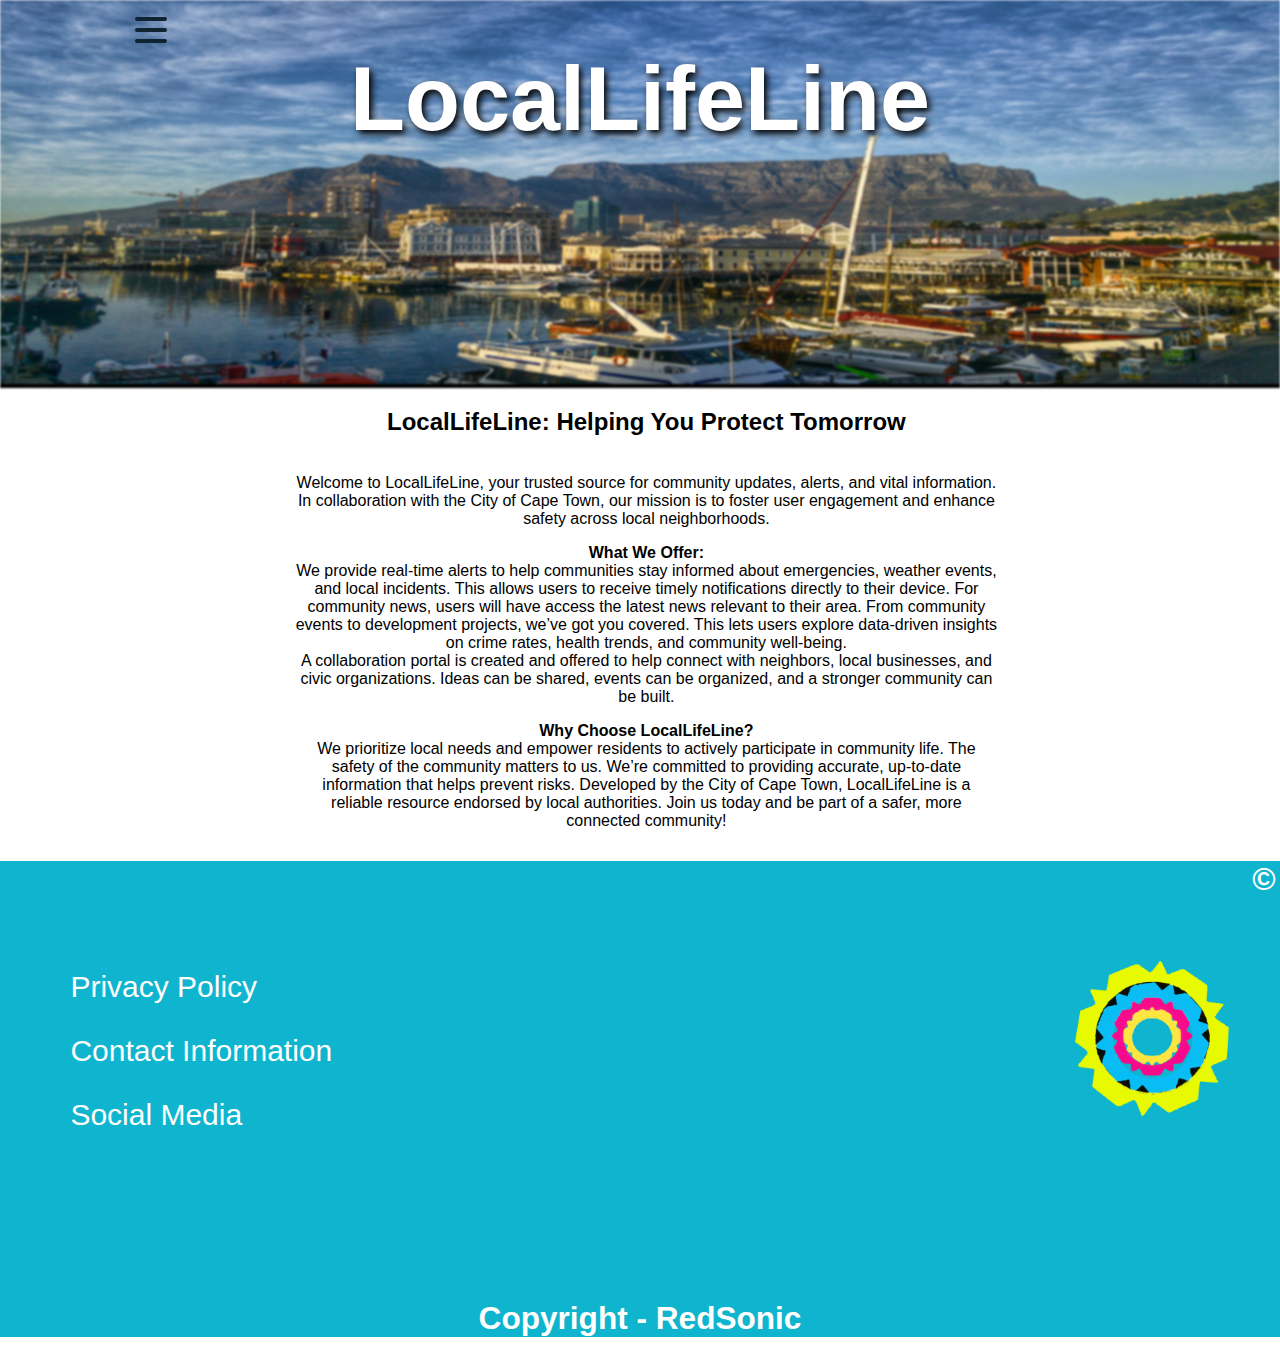
<file: index.html>
<!DOCTYPE html>
<html lang="en">
<head>
<meta charset="UTF-8">
<meta name="viewport" content="width=device-width, initial-scale=1.0">
<link href="https://fonts.cdnfonts.com/css/helvetica-255" rel="stylesheet">
<title>Landing Page</title>
<style>
header, #headerLogo {
    height: 30vw;
}
.headerImage {
    background-color: black;
    filter: blur(1px);
    -webkit-filter: blur(1px);
} 
.heading {
    position: absolute; 
    top: 10%; 
    left: 50%; 
    transform: translate(-50%, -50%); 
    font-family: 'Helvetica';
    font-size: 10vh;
    text-shadow: 3px 4px 7px black;
}
body {
    margin: 0;
    padding: 0;
    font-family: 'Helvetica';
    width: 100%;
}
#logo {
    position: relative;
    margin-top: 1vw;
    width: 20vw; /* Adjust width as needed */
    height: 20vw; /* Maintain aspect ratio */
}
@import url("@import url('https://fonts.cdnfonts.com/css/helvetica-255')");
.container {
  max-width: 1050px;
  width: 90%;
  margin: auto;
}
.navbar {
  width: 100%;
  box-shadow: 0 1px 4px rgb(146 161 176 / 15%);
}

.nav-container {
  display: flex;
  justify-content: space-between;
  align-items: center;
  height: 62px;
}

.navbar .menu-items {
  display: flex;
}

.navbar .nav-container li {
  list-style: none;
}

.navbar .nav-container a {
  text-decoration: none;
  color: #0e2431;
  font-weight: 500;
  font-size: 1.2rem;
  /* padding: 0.7rem; */
}
.nav-container {
  display: block;
  position: relative;
  height: 60px;
}
.nav-container .checkbox {
  position: absolute;
  display: block;
  height: 32px;
  width: 32px;
  top: 20px;
  left: 20px;
  z-index: 5;
  opacity: 0;
  cursor: pointer;
}
.nav-container .hamburger-lines {
  display: block;
  height: 26px;
  width: 32px;
  position: absolute;
  top: 17px;
  left: 20px;
  z-index: 2;
  display: flex;
  flex-direction: column;
  justify-content: space-between;
}
.nav-container .hamburger-lines .line {
  display: block;
  height: 4px;
  width: 100%;
  border-radius: 10px;
  background: #0e2431;
}

.nav-container .hamburger-lines .line1 {
  transform-origin: 0% 0%;
  transition: transform 0.4s ease-in-out;
}

.nav-container .hamburger-lines .line2 {
  transition: transform 0.2s ease-in-out;
}

.nav-container .hamburger-lines .line3 {
  transform-origin: 0% 100%;
  transition: transform 0.4s ease-in-out;
}

.navbar .menu-items {
  padding-top: 50px;
  box-shadow: inset 0 0 2000px rgba(255, 255, 255, .5);
  height: 30vh;
  width: 100%;
  transform: translate(-150%);
  display: flex;
  flex-direction: column;
  margin-left: -40px;
  padding-left: 50px;
  transition: transform 0.5s ease-in-out;
  text-align: center;
  background-color: white;
}

.navbar .menu-items li {
  margin-bottom: 1.2rem;
  font-size: 1.5rem;
  font-weight: 500;
}
.logo {
  position: absolute;
  top: 5px;
  right: 15px;
  font-size: 1.2rem;
  color: #0e2431;
}
.nav-container input[type="checkbox"]:checked ~ .menu-items {
  transform: translateX(0);
}

.nav-container input[type="checkbox"]:checked ~ .hamburger-lines .line1 {
  transform: rotate(45deg);
}

.nav-container input[type="checkbox"]:checked ~ .hamburger-lines .line2 {
  transform: scaleY(0);
}

.nav-container input[type="checkbox"]:checked ~ .hamburger-lines .line3 {
  transform: rotate(-45deg);
}

.nav-container input[type="checkbox"]:checked ~ .logo{
  display: none;
}
/*Content is the words in the landingPage middle section*/
.content{
    text-align: center;
    width: 55vw;
    margin-left: 23vw;
}
.tabs {
    color: white;
    margin-top: 2vh;
    margin-left: 0.5vw;
    float: left;
    height: 30vh;
    padding-top: 3vw;
    padding-left: 5vw;
}
a {
    color: white; 
    text-decoration: none;
}
/* .footer {
    background-color: #333;
    color: #fff;
    padding: 20px;
    bottom: 0;
    left: 0;
    width: 50vw;
    display: flex;
    justify-content: space-between;
    align-items: center;
  }

  .left {
    display: flex;
  }

  .left h3 {
    margin-right: 20px;
  }

  .logo {
    max-width: 100px;
    height: auto;
  } */
/* .footer{
    background-image: url(/Project_Assets/cpt_loogoo0200-0290.mp6.png);
}
.cityLogo {
    background-color: #0fb5ce;
    height: 35vh;
    width: 48vw;
    padding-left: 50vw;
    padding-bottom: 24vh;
}
.copyright {
    text-align: center;
    color: white; 
    margin-bottom: 19vh;
}   */
.tabs {
    color: white;
    margin-top: 40px;
    background-color: #0FB5CE;
    height: 30vh;
    width: 92vw;
    font-size: 30px;
    padding-bottom: 10vh;
}
a {
    color: white; 
    text-decoration: none;
}
.cityLogo {
    height: 28vh;
    width: 70vw;
}
.copyright {
    text-align: center;
    background-color: #0FB5CE;
    color: white; 
    font-size: 3vh;
}
</style>
</head>
<body>
    <div class="header" style="position: relative; text-align: center; color: white;">
        <div class="headerImage">
            <img id="headerLogo" src="Images/pexels-pixabay-259447.jpg" alt="A view of Table Mountain" style="width:100%;">
        </div>
        <h1 class="heading">LocalLifeLine</h1>
    </div>
    <nav class="navbar" style="position: absolute; top: 0; left: 0;">
        <div class="container nav-container">
            <input class="checkbox" type="checkbox">
            <div class="hamburger-lines">
                <span class="line line1"></span>
                <span class="line line2"></span>
                <span class="line line3"></span>
            </div>
            <div class="menu-items">
                <li><a href="index.html">Home</a></li>
                <li><a href="login.html">Login/Register</a></li>
                <li><a href="#">Settings</a></li>
            </div>
        </div>
    </nav>
    <div class="content">
            <p> 
            <b><h2>LocalLifeLine:</b> Helping You Protect Tomorrow</h2> <br>
            Welcome to LocalLifeLine, your trusted source for community updates, alerts, and vital information. In collaboration with the City of Cape Town, our mission is to foster user engagement and enhance safety across local neighborhoods.</p>
            <p>
            <b>What We Offer:</b> <br>
            We provide real-time alerts to help communities stay informed about emergencies, weather events, and local incidents. This allows users to receive timely notifications directly to their device.
            For community news, users will have access the latest news relevant to their area. From community events to development projects, we’ve got you covered. This lets users explore data-driven insights on crime rates, health trends, and community well-being. <br>
            A collaboration portal is created and offered to help connect with neighbors, local businesses, and civic organizations. Ideas can be shared, events can be organized, and a stronger community can be built.
            </p> 
            <p>
            <b>Why Choose LocalLifeLine?</b> <br>
            We prioritize local needs and empower residents to actively participate in community life. The safety of the community matters to us. We’re committed to providing accurate, up-to-date information that helps prevent risks. Developed by the City of Cape Town, LocalLifeLine is a reliable resource endorsed by local authorities. Join us today and be part of a safer, more connected community! 
            </p>
    </div>
</body>
<footer>
  <div class="footerContainer">
    <div class="tabs">
        <img src="Images/cpt_loogoo0200-0290.mp6.png" alt="City of Cape Town Logo" style="height: 15vw; width: 15vw; margin-left: 50%; float: inline-end;">
        <p><a href="#">Privacy Policy</a></p>
        <p><a href="#">Contact Information</a></p>
        <p><a href="#">Social Media</a></p>
    </div>
    <div class="copyright">
        <h3> &copy; Copyright - RedSonic</h3>
    </div>
</div>
</footer>
<!-- <footer>
    <div class="tabs">
        <p><a href="#">Privacy Policy</a></p>
        <p><a href="#">Contact Information</a></p>
        <p><a href="#">Social Media</a></p>
    </div>  
    <div class="cityLogo">
        <img src="/Project_Assets/cpt_loogoo0200-0290.mp6.png" alt="City of Cape Town Logo">
    </div>  
    <div class="copyright">
        <h3> &#169 Copyright - RedSonic</h3>
    </div> 
</footer>  -->
</html>
</file>
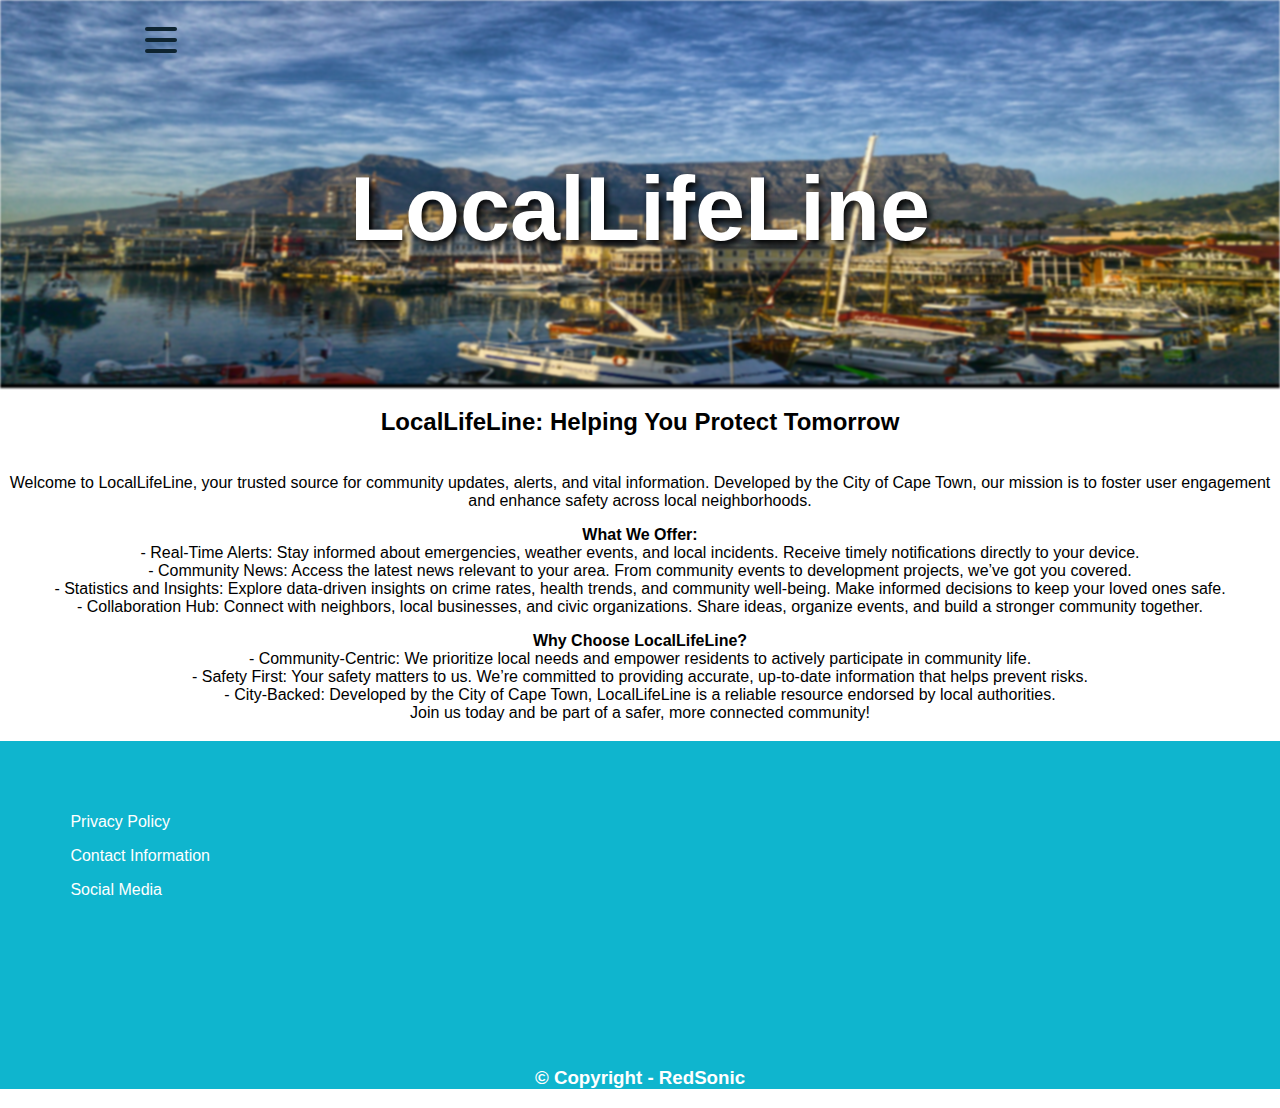
<file: landpage.html>
<!DOCTYPE html>
<html lang="en">
<head>
<meta charset="UTF-8">
<meta name="viewport" content="width=device-width, initial-scale=1.0">
<link href="https://fonts.cdnfonts.com/css/helvetica-255" rel="stylesheet">
<title>Landing Page</title>
<style>
header, #headerLogo {
    height: 30vw;
}
.headerImage {
    background-color: black;
    filter: blur(1px);
    -webkit-filter: blur(1px);
} 
.heading {
    position: absolute; 
    top: 40%; 
    left: 50%; 
    transform: translate(-50%, -50%); 
    font-family: 'Helvetica';
    font-size: 10vh;
    text-shadow: 3px 4px 7px black;
}
body {
    margin: 0;
    padding: 0;
    font-family: 'Helvetica';
}
#logo {
    position: relative;
    margin-top: 1vw;
    width: 20vw; /* Adjust width as needed */
    height: 20vw; /* Maintain aspect ratio */
}
@import url("@import url('https://fonts.cdnfonts.com/css/helvetica-255')");
.container {
  max-width: 1050px;
  width: 90%;
  margin: auto;
}
.navbar {
  width: 100%;
  box-shadow: 0 1px 4px rgb(146 161 176 / 15%);
}

.nav-container {
  display: flex;
  justify-content: space-between;
  align-items: center;
  height: 62px;
}

.navbar .menu-items {
  display: flex;
}

.navbar .nav-container li {
  list-style: none;
}

.navbar .nav-container a {
  text-decoration: none;
  color: #0e2431;
  font-weight: 500;
  font-size: 1.2rem;
  padding: 0.7rem;
}
.nav-container {
  display: block;
  position: relative;
  height: 60px;
}
.nav-container .checkbox {
  position: absolute;
  display: block;
  height: 32px;
  width: 32px;
  top: 20px;
  left: 20px;
  z-index: 5;
  opacity: 0;
  cursor: pointer;
}
.nav-container .hamburger-lines {
  display: block;
  height: 26px;
  width: 32px;
  position: absolute;
  top: 17px;
  left: 20px;
  z-index: 2;
  display: flex;
  flex-direction: column;
  justify-content: space-between;
}
.nav-container .hamburger-lines .line {
  display: block;
  height: 4px;
  width: 100%;
  border-radius: 10px;
  background: #0e2431;
}

.nav-container .hamburger-lines .line1 {
  transform-origin: 0% 0%;
  transition: transform 0.4s ease-in-out;
}

.nav-container .hamburger-lines .line2 {
  transition: transform 0.2s ease-in-out;
}

.nav-container .hamburger-lines .line3 {
  transform-origin: 0% 100%;
  transition: transform 0.4s ease-in-out;
}

.navbar .menu-items {
  padding-top: 50px;
  box-shadow: inset 0 0 2000px rgba(255, 255, 255, .5);
  height: 30vh;
  width: 100%;
  transform: translate(-150%);
  display: flex;
  flex-direction: column;
  margin-left: -40px;
  padding-left: 50px;
  transition: transform 0.5s ease-in-out;
  text-align: center;
  background-color: white;
}

.navbar .menu-items li {
  margin-bottom: 1.2rem;
  font-size: 1.5rem;
  font-weight: 500;
}
.logo {
  position: absolute;
  top: 5px;
  right: 15px;
  font-size: 1.2rem;
  color: #0e2431;
}
.nav-container input[type="checkbox"]:checked ~ .menu-items {
  transform: translateX(0);
}

.nav-container input[type="checkbox"]:checked ~ .hamburger-lines .line1 {
  transform: rotate(45deg);
}

.nav-container input[type="checkbox"]:checked ~ .hamburger-lines .line2 {
  transform: scaleY(0);
}

.nav-container input[type="checkbox"]:checked ~ .hamburger-lines .line3 {
  transform: rotate(-45deg);
}

.nav-container input[type="checkbox"]:checked ~ .logo{
  display: none;
}
.content{
    text-align: center;
}
h1 {
    margin-top: 6vh;
    text-align: center;
}
.tabs {
    color: white;
    margin-top: 2vh;
    margin-left: 0.5vw;
    float: left;
    background-color: #0FB5CE;
    height: 30vh;
    width: 97vw;
    padding-top: 3vw;
    padding-left: 5vw;
}
a {
    color: white; 
    text-decoration: none;
}
.cityLogo {
    height: 28vh;
    width: 70vw;
}
.copyright {
    text-align: center;
    background-color: #0FB5CE;
    color: white; 
}
</style>
</head>
<body>
    <div class="header" style="position: relative; text-align: center; color: white;">
        <div class="headerImage">
            <img id="headerLogo" src="Images/pexels-pixabay-259447.jpg" alt="A view of Table Mountain" style="width:100%;">
        </div>
        <h1 class="heading">LocalLifeLine</h1>
    </div>
    <nav class="navbar" style="position: absolute; top: 0; left: 0; padding: 10px;">
        <div class="container nav-container">
            <input class="checkbox" type="checkbox" name="" id="" />
            <div class="hamburger-lines">
                <span class="line line1"></span>
                <span class="line line2"></span>
                <span class="line line3"></span>
            </div>
            <div class="menu-items">
                <li><a href="landpage.html">Home</a></li>
                <li><a href="login.html">Login/Register</a></li>
                <li><a href="#">Settings</a></li>
            </div>
        </div>
    </nav>
    <div class="content">
            <p> 
            <b><h2>LocalLifeLine:</b> Helping You Protect Tomorrow</h2> <br>
            Welcome to LocalLifeLine, your trusted source for community updates, alerts, and vital information. Developed by the City of Cape Town, our mission is to foster user engagement and enhance safety across local neighborhoods.</p>
            <p>
            <b>What We Offer:</b> <br>
            - Real-Time Alerts: Stay informed about emergencies, weather events, and local incidents. Receive timely notifications directly to your device. <br>
            - Community News: Access the latest news relevant to your area. From community events to development projects, we’ve got you covered. <br>
            - Statistics and Insights: Explore data-driven insights on crime rates, health trends, and community well-being. Make informed decisions to keep your loved ones safe. <br>
            - Collaboration Hub: Connect with neighbors, local businesses, and civic organizations. Share ideas, organize events, and build a stronger community together.</p> 
            <p><b>Why Choose LocalLifeLine?</b> <br>
            - Community-Centric: We prioritize local needs and empower residents to actively participate in community life. <br>
            - Safety First: Your safety matters to us. We’re committed to providing accurate, up-to-date information that helps prevent risks. <br>
            - City-Backed: Developed by the City of Cape Town, LocalLifeLine is a reliable resource endorsed by local authorities. <br>
            Join us today and be part of a safer, more connected community! </p>
    </div>
</body>
<footer>
    <div class="footerContainer">
        <div class="tabs">
            <p><a href="#">Privacy Policy</a></p>
            <p><a href="#">Contact Information</a></p>
            <p><a href="#">Social Media</a></p>
        </div>
        <div class="copyright">
            <h3> &#169 Copyright - RedSonic</h3>
        </div>
        <!-- <div class="cityLogo">
            <img src="/Project_Assets/capetown-city-logo.jpg" alt="City of Cape Town Logo" style="height: 100%; width: 100%;">
        </div> -->
    </div>
</footer>
</html>
</file>
